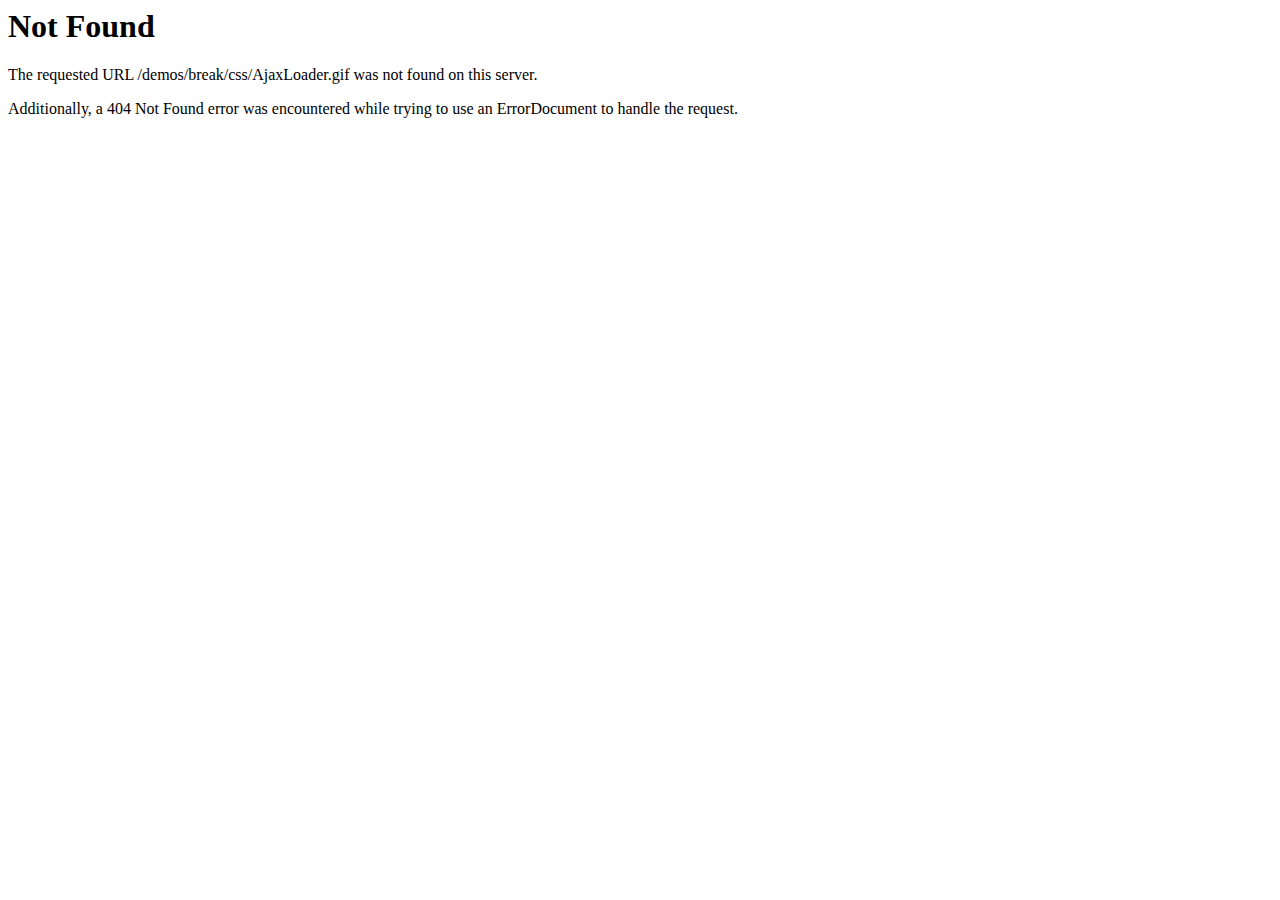
<file: css/AjaxLoader.html>
<!DOCTYPE HTML PUBLIC "-//IETF//DTD HTML 2.0//EN">
<html><head>
<title>404 Not Found</title>
</head><body>
<h1>Not Found</h1>
<p>The requested URL /demos/break/css/AjaxLoader.gif was not found on this server.</p>
<p>Additionally, a 404 Not Found
error was encountered while trying to use an ErrorDocument to handle the request.</p>
</body></html>
</file>
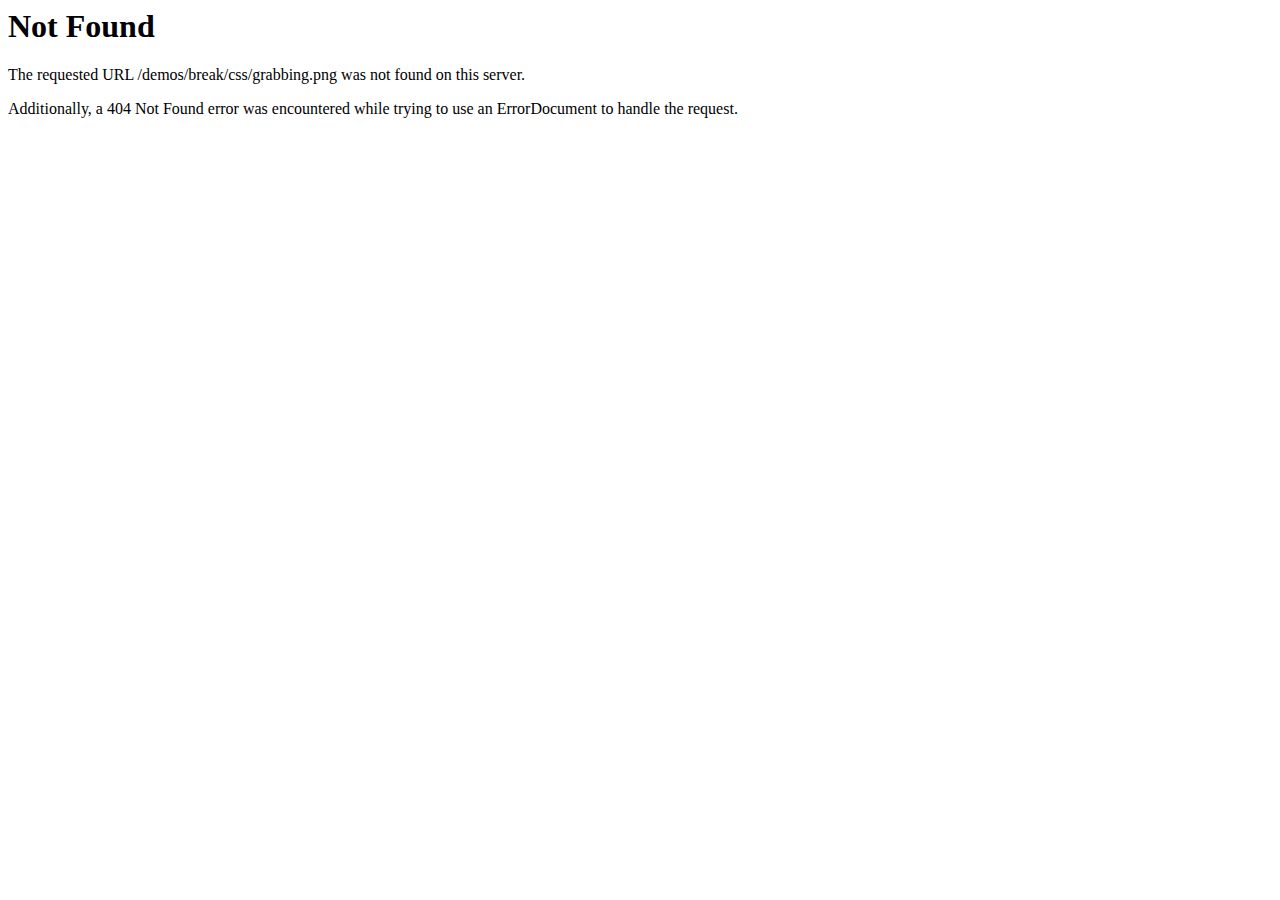
<file: css/grabbing.html>
<!DOCTYPE HTML PUBLIC "-//IETF//DTD HTML 2.0//EN">
<html><head>
<title>404 Not Found</title>
</head><body>
<h1>Not Found</h1>
<p>The requested URL /demos/break/css/grabbing.png was not found on this server.</p>
<p>Additionally, a 404 Not Found
error was encountered while trying to use an ErrorDocument to handle the request.</p>
</body></html>
</file>
